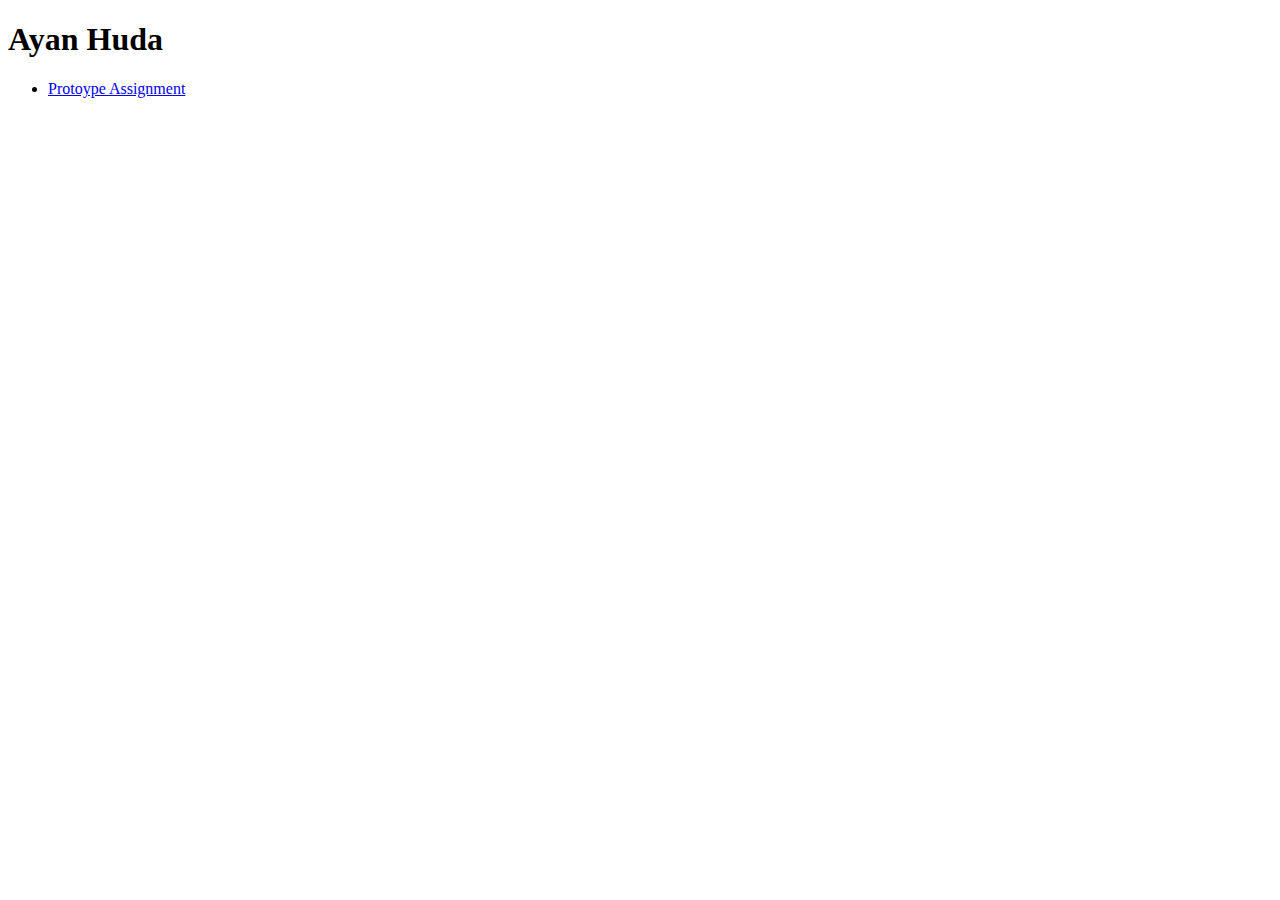
<file: Index.html>
<!doctype html>

<html lang="en">
<head>
  <meta charset="utf-8">

  <title>IFSC 1310 | Ayan Huda</title>
  <meta name="description" content="Course work from IFCS 1310 Spring 2024">
  <meta name="author" content="Ayan Huda">

</head>

<body>
  <h1>Ayan Huda</h1>
  <nav>
    <ul>
      <li><a href="prototype/index.html">Protoype Assignment</a></li>
    </ul>
  </nav>
</body>
</html>
</file>
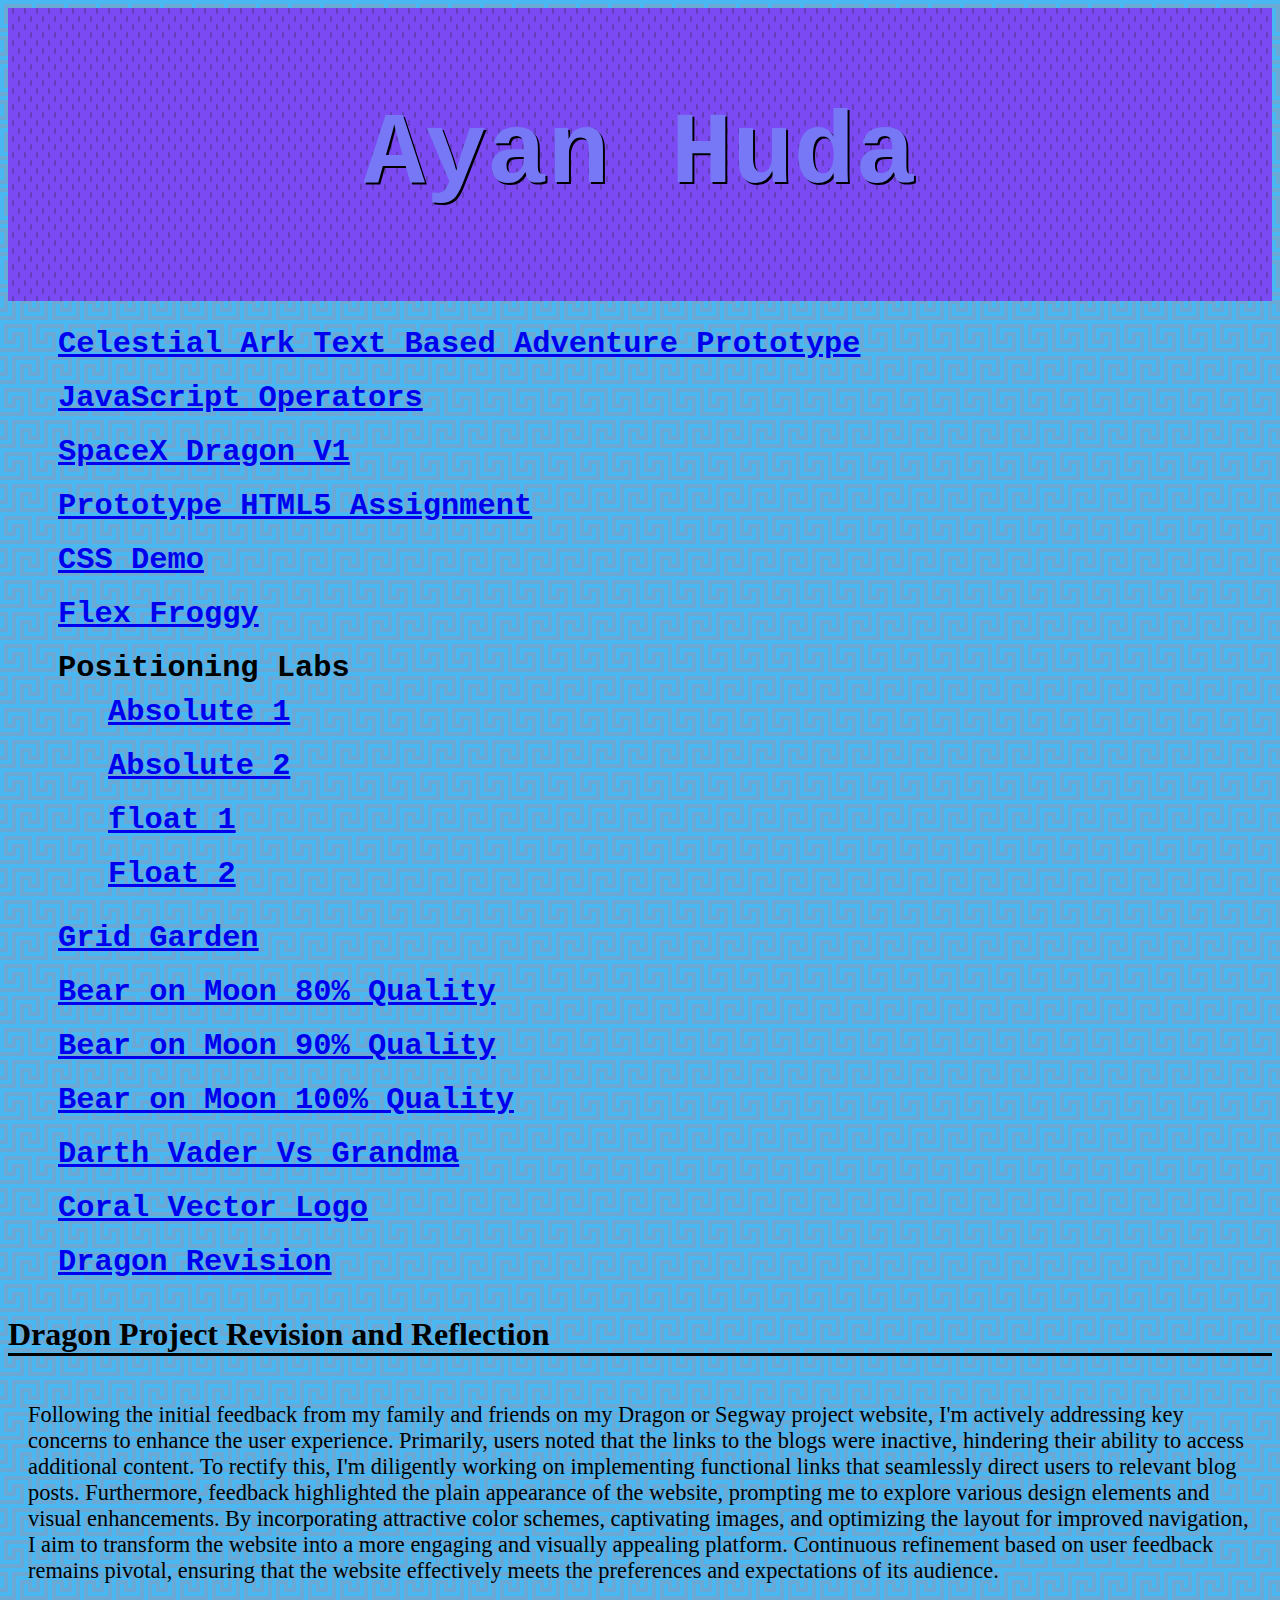
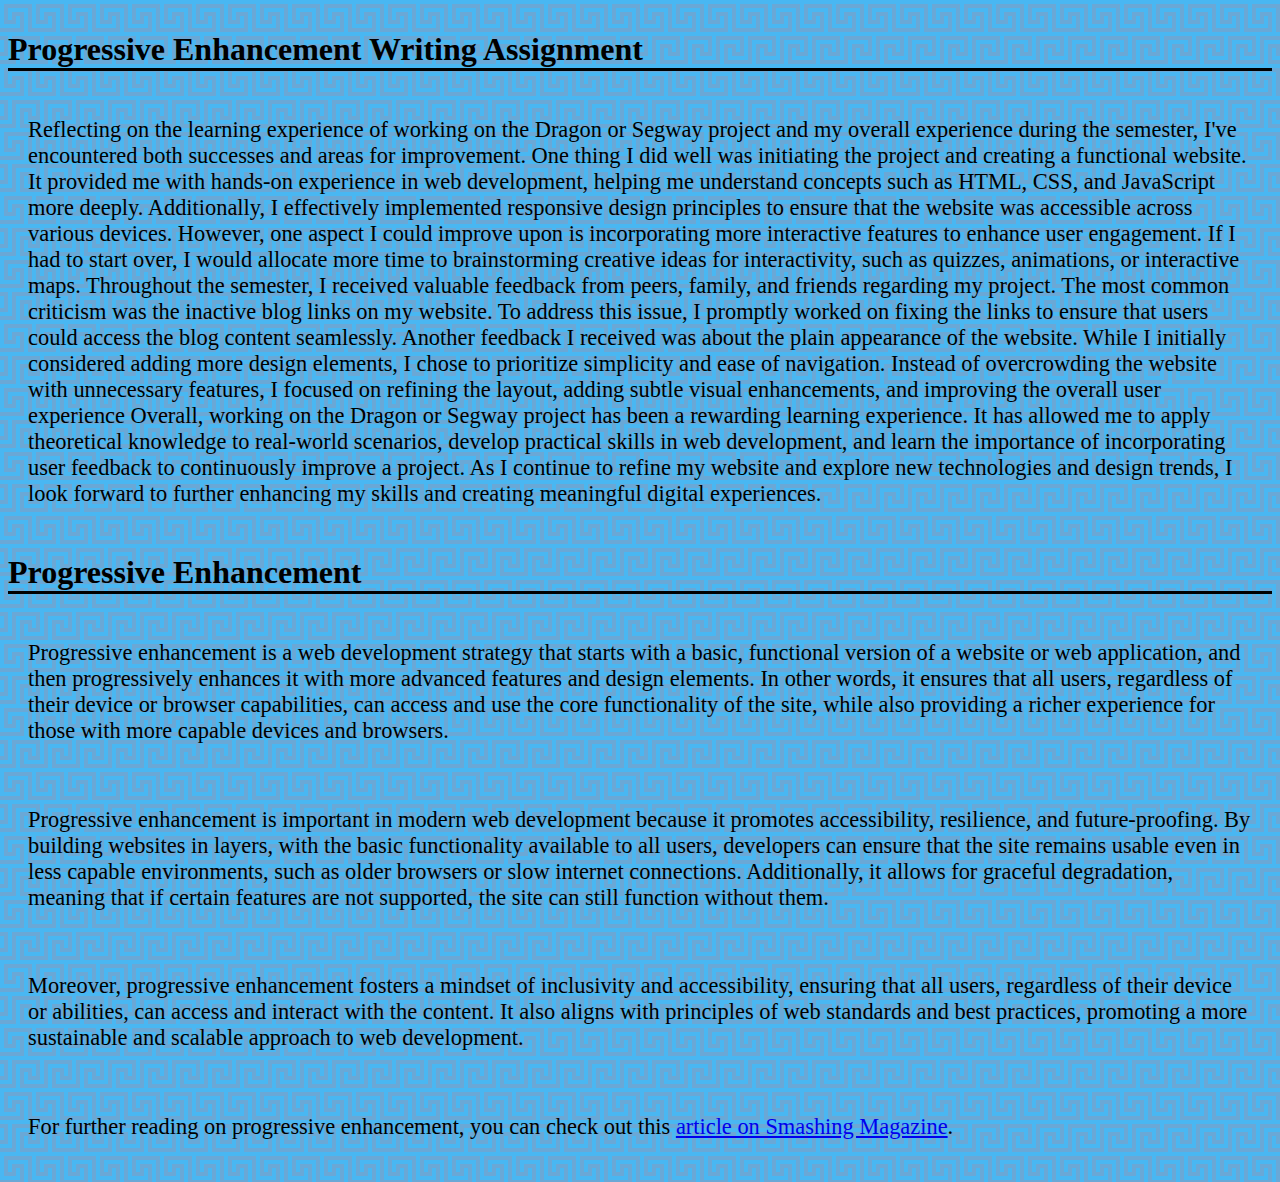
<file: index.html>
<!doctype html>

<html lang="en">
  <head class="title">
  
  <title>Prototype Assignment| Ayan Huda</title> <!-- what the title of the page is / web search-->
  <meta name="description" content="University of Arkansas Information">
  <meta name="keywords" content="UALR Information" /> <!--short narrative of the webite's purpose-->
  <meta name="author" content="Ayan Huda"> <!--Name of the person who made the website-->
  <meta charset="utf-8"> <!--defines the character -->
  <meta name="viewport" content="width=device-width, inital-scale=1" /> <!--makes viewing on phone better-->
  <link href="assets/css/style.css" rel="stylesheet"/>

  <body>
    <main>
        <header class="primary"> 
            <div id="header" >
                <h1>Ayan Huda</h1>
            </div>

    </main>
    <nav>
        <ul>
            <li><a href="celestial-ark">Celestial Ark Text Based Adventure Prototype</li>
            <li><a href="buttons">JavaScript Operators</a></li>
            <li><a href="dragon/index.html">SpaceX Dragon V1</a></li>
            <li><a href="prototype/index.html">Prototype HTML5 Assignment</a></li>
            <li><a href="css-demo/index.html">CSS Demo</a></li>
            <li><a href="assets/img/flexfroggy.png">Flex Froggy</a></li>
            <li>Positioning Labs
                <ul>
                <li><a href="positioning-lab/absolute-1.html">Absolute 1</a></li>
                <li><a href="positioning-lab/absolute-2.html">Absolute 2</a></li>
                <li><a href="positioning-lab/float-1.html" >float 1</a></li>
                <li><a href="positioning-lab/float-2.html">Float 2</a></li>
                </ul>
            </li>
            <li><a href="assets/img/grid-garden.png">Grid Garden</a></li>
            <li><a href="assets/img/Bear80.jpg">Bear on Moon 80% Quality</a></li>
            <li><a href="assets/img/Bear90.jpg">Bear on Moon 90% Quality</a></li>
            <li><a href="assets/img/Bear100.jpg">Bear on Moon 100% Quality</a></li>
            <li><a href="assets/img/darthVvsGrandma.jpg">Darth Vader Vs Grandma</a></li>
            <li><a href="assets/img/starco.gvdesign">Coral Vector Logo</a></li>
            <li><a href="dragon-copy">Dragon Revision</a></li>
            
            
        </ul>
    </nav>

    <section id="dragon-project">
        <h2>Dragon Project Revision and Reflection</h2>
        <p>Following the initial feedback from my family and friends on my Dragon or Segway project website, I'm actively addressing key concerns to enhance the user experience. Primarily, users noted that the links to the blogs were inactive, hindering their ability to access additional content. To rectify this, I'm diligently working on implementing functional links that seamlessly direct users to relevant blog posts. Furthermore, feedback highlighted the plain appearance of the website, prompting me to explore various design elements and visual enhancements. By incorporating attractive color schemes, captivating images, and optimizing the layout for improved navigation, I aim to transform the website into a more engaging and visually appealing platform. Continuous refinement based on user feedback remains pivotal, ensuring that the website effectively meets the preferences and expectations of its audience.</p>
    </section>

    <section id="progressive-thoughts">
        <h2>Progressive Enhancement Writing Assignment</h2>
        <p>Reflecting on the learning experience of working on the Dragon or Segway project and my overall experience during the semester, I've encountered both successes and areas for improvement. One thing I did well was initiating the project and creating a functional website. It provided me with hands-on experience in web development, helping me understand concepts such as HTML, CSS, and JavaScript more deeply. Additionally, I effectively implemented responsive design principles to ensure that the website was accessible across various devices. However, one aspect I could improve upon is incorporating more interactive features to enhance user engagement. If I had to start over, I would allocate more time to brainstorming creative ideas for interactivity, such as quizzes, animations, or interactive maps.
            Throughout the semester, I received valuable feedback from peers, family, and friends regarding my project. The most common criticism was the inactive blog links on my website. To address this issue, I promptly worked on fixing the links to ensure that users could access the blog content seamlessly. Another feedback I received was about the plain appearance of the website. While I initially considered adding more design elements, I chose to prioritize simplicity and ease of navigation. Instead of overcrowding the website with unnecessary features, I focused on refining the layout, adding subtle visual enhancements, and improving the overall user experience
            Overall, working on the Dragon or Segway project has been a rewarding learning experience. It has allowed me to apply theoretical knowledge to real-world scenarios, develop practical skills in web development, and learn the importance of incorporating user feedback to continuously improve a project. As I continue to refine my website and explore new technologies and design trends, I look forward to further enhancing my skills and creating meaningful digital experiences.</p>
    </section>

    <section id="progressive-enhancement">
        <h2>Progressive Enhancement</h2>
        <p>Progressive enhancement is a web development strategy that starts with a basic, functional version of a website or web application, and then progressively enhances it with more advanced features and design elements. In other words, it ensures that all users, regardless of their device or browser capabilities, can access and use the core functionality of the site, while also providing a richer experience for those with more capable devices and browsers.</p>
    
    <p>Progressive enhancement is important in modern web development because it promotes accessibility, resilience, and future-proofing. By building websites in layers, with the basic functionality available to all users, developers can ensure that the site remains usable even in less capable environments, such as older browsers or slow internet connections. Additionally, it allows for graceful degradation, meaning that if certain features are not supported, the site can still function without them.</p>
    
    <p>Moreover, progressive enhancement fosters a mindset of inclusivity and accessibility, ensuring that all users, regardless of their device or abilities, can access and interact with the content. It also aligns with principles of web standards and best practices, promoting a more sustainable and scalable approach to web development.</p>
    
    <p>For further reading on progressive enhancement, you can check out this <a href="https://www.smashingmagazine.com/2009/04/progressive-enhancement-what-it-is-and-how-to-use-it/">article on Smashing Magazine</a>.</p>
    </section>
  </body>
</file>
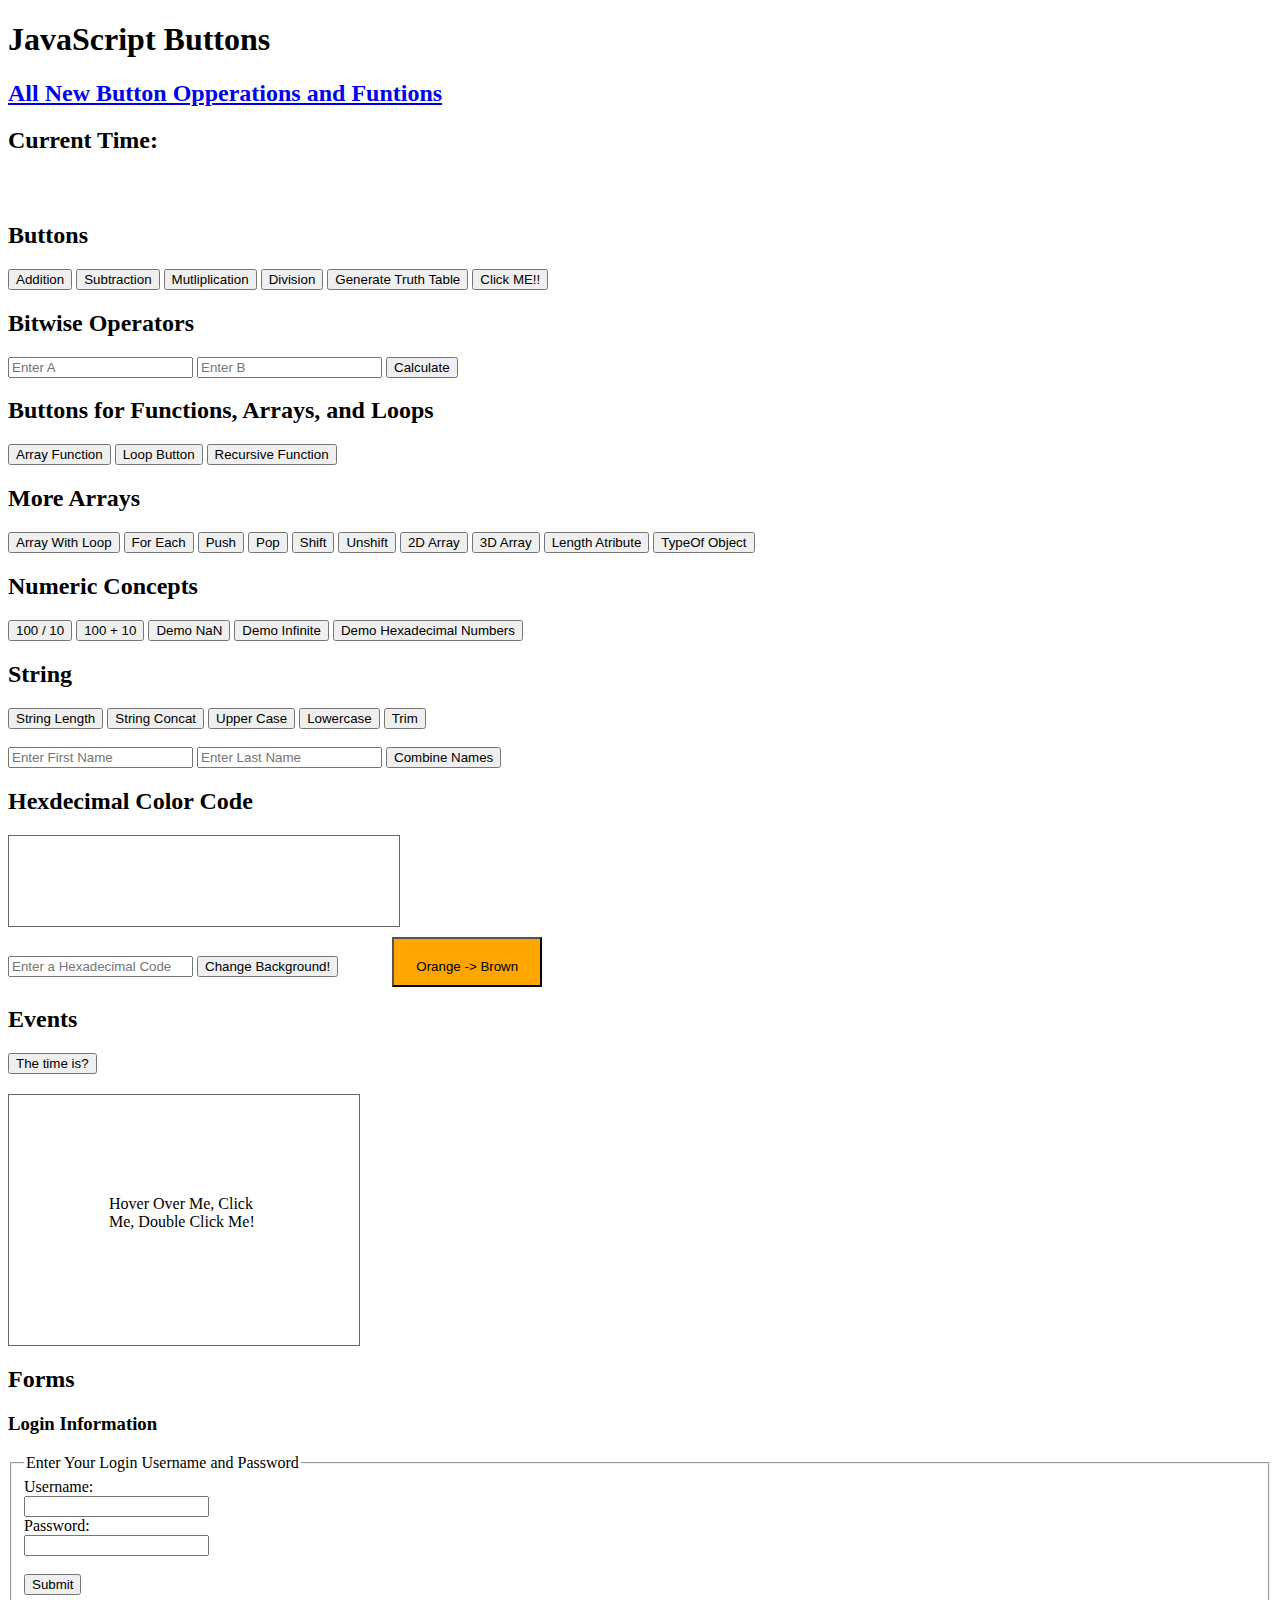
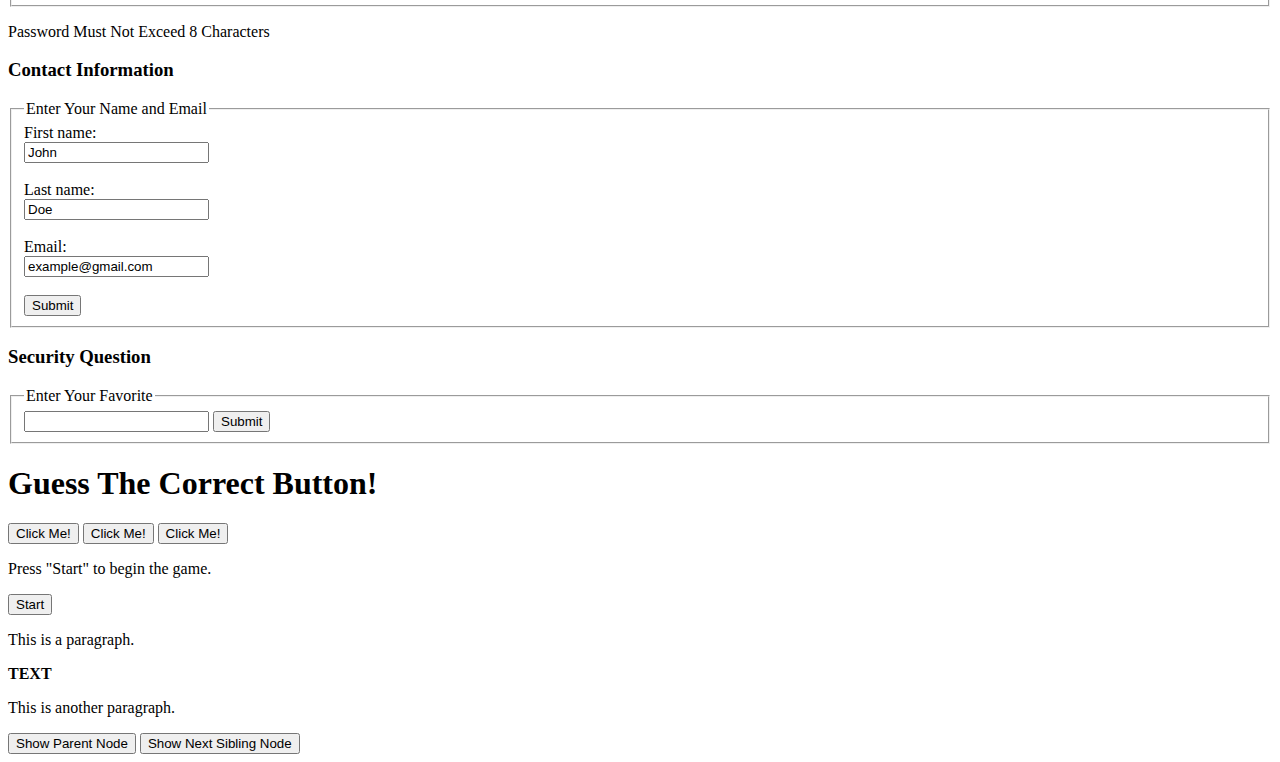
<file: buttons/index.html>
<!DOCTYPE html>
<html lang="en">
    <head>
        <title>JavaScript Buttons Webpage</title>
  <meta charset="UTF-8" />
  <meta name="description" content="Js button demo page" />
  <meta name="author" content="Ayan Huda" />
  <meta name="viewport" content="width=device-width, inital-scale=1" />
 <!--linking the css page to the index.html file-->
  <link href="style.css" rel="stylesheet">

    </head>

    <body>
        
        <main>
            <header role="banner" class="primary">
                <div class = mainHeader>
                    <h1>JavaScript Buttons</h1>
                    <h2><a href="index.html">All New Button Opperations and Funtions</a></h2>
                </div>
            </header>
        
        <section>
            <h2>Current Time:</h2>
            <p id="Ctime"></p>
        </section>
        
        <section class="container">
           <h2 id="add">Buttons</h2> 
           <!--Buttons for operations-->
           <button type="button" onclick="addNumber()">Addition</button>
           <button type="button" onclick="subNumber()">Subtraction</button>
           <button type="button" onclick="multNumber()">Mutliplication</button>
           <button type="button" onclick="divNumber()">Division</button>
           <button onclick="truthTable()">Generate Truth Table</button>
           <button type = "button" onclick="JsFun()">Click ME!!</button>
           
           <p id="generateTruth"> </p>
           
        </section>

        <section>
            <h2>Bitwise Operators</h2>
            <input id= "BinaryA" type = "number" placeholder="Enter A" /> 
            <input id= "BinaryB" type = "number" placeholder="Enter B" /> 
            <button type="button" onclick = "calculate()">Calculate</button>
        </section>

        <section>
            <h2>Buttons for Functions, Arrays, and Loops</h2>
            <p id="print"></p>
            <button type = "button" onclick = "array()">Array Function</button>
            <button type = "button" onclick = "loop()">Loop Button</button>
            <button type = "button" onclick = "recursive()">Recursive Function</button>
        </section>
        
        <section>
            <h2>More Arrays</h2>
            <p id = "print2"></p>
            <button type = "button" onclick = "arrayLoop()">Array With Loop</button>
            <button type = "button" onclick = "forEach()">For Each</button>
            <button type = "button" onclick = "push()">Push</button>
            <button type = "button" onclick = "pop()">Pop</button>
            <button type = "button" onclick = "shift()">Shift</button>
            <button type = "button" onclick = "unshift()">Unshift</button>
            <button type = "button" onclick = "twoD()">2D Array</button>
            <button type = "button" onclick = "threeD()">3D Array</button>
            <button type = "button" onclick = "lengthArray()">Length Atribute</button>
            <button type = "button" onclick = "typeOf()">TypeOf Object</button>
        </section>

        <section>
            <h2>Numeric Concepts</h2>
            <p id="print3"></p>
            <button type = "button" onclick = "demonstrateDivision()">100 / 10</button>
            <button type = "button" onclick = "demonstrateAddition()">100 + 10</button>
            <button type = "button" onclick = "demonstrateNaN()">Demo NaN</button>
            <button type = "button" onclick = "demonstrateInfinity()">Demo Infinite</button>
            <button type = "button" onclick = "demonstrateHexa()">Demo Hexadecimal Numbers</button>
        </section>

        <section>
            <h2>String</h2>
            <p id="print4"></p>
            <button type = "button" onclick = "stringLength()">String Length</button>
            <button type = "button" onclick = "stringConcat()">String Concat</button>
            <button type = "button" onclick = "stringUppercase()">Upper Case</button>
            <button type = "button" onclick = "stringLowercase()">Lowercase</button>
            <button type = "button" onclick = "stringTrim()">Trim</button>

            <br><br>

            <input id = "firstName" type="text" placeholder="Enter First Name" />
            <input id = "lastName" type="text" placeholder="Enter Last Name" />
            <button type="button" onclick="combine()"> Combine Names</button>
        </section>

        <section>
            <h2>Hexdecimal Color Code</h2>
            <!--The box that's background changes-->

            <div id="color"></div>
            <!--TextBox input the hexa code-->

            <input id="colorName" type="text" placeholder="Enter a Hexadecimal Code" maxlength="7"/> 
            <button type="button" onclick="changeBackground()"> Change Background! </button>

            <button id = "brown" type="button" onclick="changeColor()" style="background-color: orange;">Orange -> Brown</button>
        </section>
        <section>
            <h2>Events</h2>
            <p id="event"></p>
            
            <!--This Event Displays the Time when clicked-->
            <button id="time" onclick="document.getElementById('event').innerHTML=Date()">The time is?</button>

            <!--This Event makes it so that when your mouse enters, leaves, clicks once, clicks twice it changes the color-->
            <div id="hover" onmouseenter='mouseEnter()'  onmouseleave='mouseLeave()' onclick="mouseClick()" ondblclick="mouseDBL()">
                Hover Over Me, Click Me, Double Click Me! 
            </div>

        </section>

        <section>
            <h2>Forms</h2>
            <h3>Login Information</h3>
            <!--Form for entering username and password. Used attribute: Max Length, Input: Text-->
            <form action="https://www.w3schools.com/action_page.php">
                <Fieldset>
                    <legend>Enter Your Login Username and Password</legend>

                        <label for="username">Username:</label><br>
                        <input type="text" id="username" name="username"><br>

                        <label for="pwd">Password:</label><br>
                        <input type="password" id="pwd" name="pwd" maxlength="8"><br><br>

                        <input type="submit" value="Submit">
                </Fieldset>
            </form>

            <p>Password Must Not Exceed 8 Characters</p>

            <!--Form for entering name and email. Used attributes: Value, Input: Text-->
            <h3>Contact Information</h3>
            <form action="https://www.w3schools.com/action_page.php ">
                <fieldset>
                    <legend>Enter Your Name and Email</legend>
                <label for="first_name">First name:</label><br>
                <input type="text" id="fname" name="Fname" value="John"><br><br>

                <label for="last_name">Last name:</label><br>
                <input type="text" id="lname" name="Lname" value="Doe"><br><br>
                
                <label for="email">Email:</label><br>
                <input type="email" id="email" name="email" value="example@gmail.com"><br><br>

                <input type="submit" value="Submit">
                </fieldset>
            </form>

            <h3>Security Question</h3>
            <form action="https://www.w3schools.com/action_page.php">
                <fieldset>
                    <legend>Enter Your Favorite</legend>
                <input list="cars" name="Fav_Car">
                <datalist id="cars">
                    <option value="Buggatti">
                    <option value="Lamborgini">
                    <option value="Ferrari">
                    <option value="Supra">
                    <option value="Mclaren">
                    <option value="Pagani">
                    <option value="BMW">
                    <option value="Toyota">
                    <option value="Honda">
                    <option value="Mazda">
                    <option value="Volkwagen">
                    <option value="Kia">
                </datalist>
            <input type="submit" value="Submit">
            </fieldset>
            </form>
        </section>

        <section>
            <h1>Guess The Correct Button!</h1>
            <button id="clickButton1" class = "button" onclick="Guess(0)">Click Me!</button>
            <button id="clickButton2" class = "button" onclick="Guess(1)">Click Me!</button>
            <button id="clickButton3" class = "button" onclick="Guess(2)">Click Me!</button>
            <p id="message">Press "Start" to begin the game.</p>
            <button onclick="startGame()">Start</button>
        </section>

        <div id="nodes">
            <p id="p1">This is a paragraph.</p>
            <b>TEXT</b>
            <p id="p2">This is another paragraph.</p>

            <button type="button" onclick="showParentNode()">Show Parent Node</button>
            <button type="button" onclick="showNextSiblingNode()">Show Next Sibling Node</button>
        </div>
        <script src="js.js"></script>
    </body>
</html>
</file>
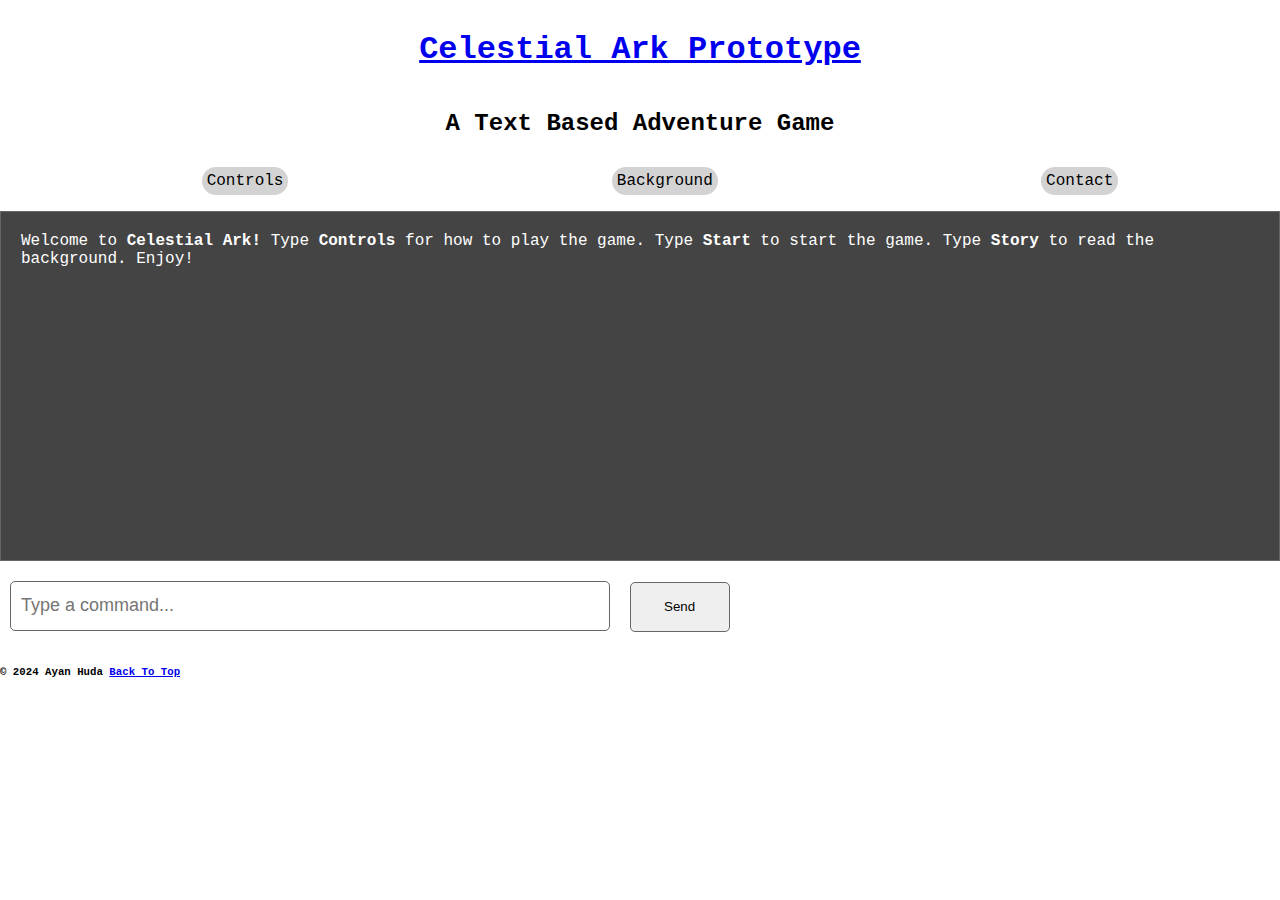
<file: celestial-ark/index.html>
<!DOCTYPE html>
<html lang="en">
    <head>
        <title>Celestial Ark</title>
  <meta charset="UTF-8" />
  <meta name="description" content="Text based adevnture game" />
  <meta name="author" content="Ayan Huda" />
  <meta name="keywords" content="celestial ark">
  <meta name="viewport" content="width=device-width, initial-scale=1" />
 <!--linking the css page to the index.html file-->
 <link href="assets/style.css" rel="stylesheet" />  
  </head>

  <body>
    <main>
        <header>
        <div id="Title" class = "primary">
            <h1><a href="index.html">Celestial Ark Prototype</a></h1>
            <h2>A Text Based Adventure Game</h2>
        </div>
        <div>
            <nav class="primary" id="tabs">
                <ul>
                <li onclick="control()">Controls</li>
                <li onclick="background()">Background</li>
                <li>Contact</li>
                </ul>
              </nav>
        </div>
        </header>
        <div id="chatbox">
            Welcome to <strong>Celestial Ark!</strong> Type <strong>Controls</strong> for how to play the game. Type <strong>Start</strong> to start the game. Type <strong>Story</strong> to read the background. Enjoy!
        </div>
    <div>
        <input type = "text" id = "userCommands" placeholder="Type a command..." oninput= "this.value = this.value.toLowerCase();"/>
        <button type ="button" onclick="processCommands()">Send</button>
    </div>
        <script src="assets/js.js"></script>

        <footer class="primary">
            <h6>&copy; 2024 Ayan Huda <a href="#tabs">Back To Top</a></h6>
        </footer>  
  </main>
  </body>
  </html>
</file>
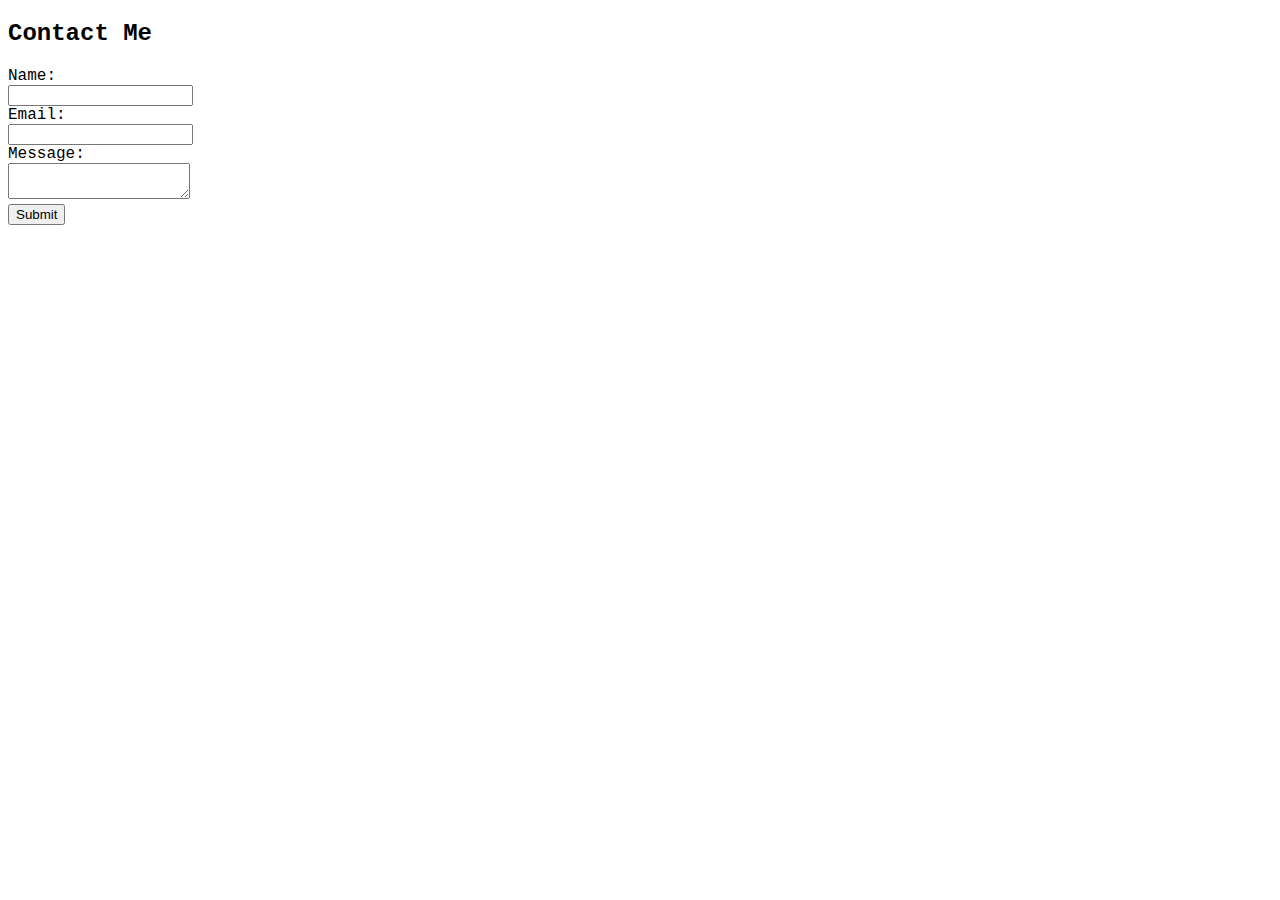
<file: dragon-copy/contact.html>
<!DOCTYPE html>
<html lang="en">
<head>
<title>SpaceX Dragon</title>
  <meta charset="UTF-8" />
  <meta name="description" content="contact" />
  <meta name="author" content="Ayan Huda" />
  <meta name="viewport" content="width=device-width, inital-scale=1" />
  <link href="assets/css/style.css" rel="stylesheet">
</head>
<body>
    <h2>Contact Me</h2>

<form action="mailto:ayanhudda05@gmail.com" method="post" enctype="text/plain">
    <label for="name">Name:</label><br>
    <input type="text" id="name" name="name"><br>
    
    <label for="email">Email:</label><br>
    <input type="text" id="email" name="email"><br>
    
    <label for="message">Message:</label><br>
    <textarea id="message" name="message"></textarea><br>
    
    <input type="submit" value="Submit">
</form>

</body>
</file>
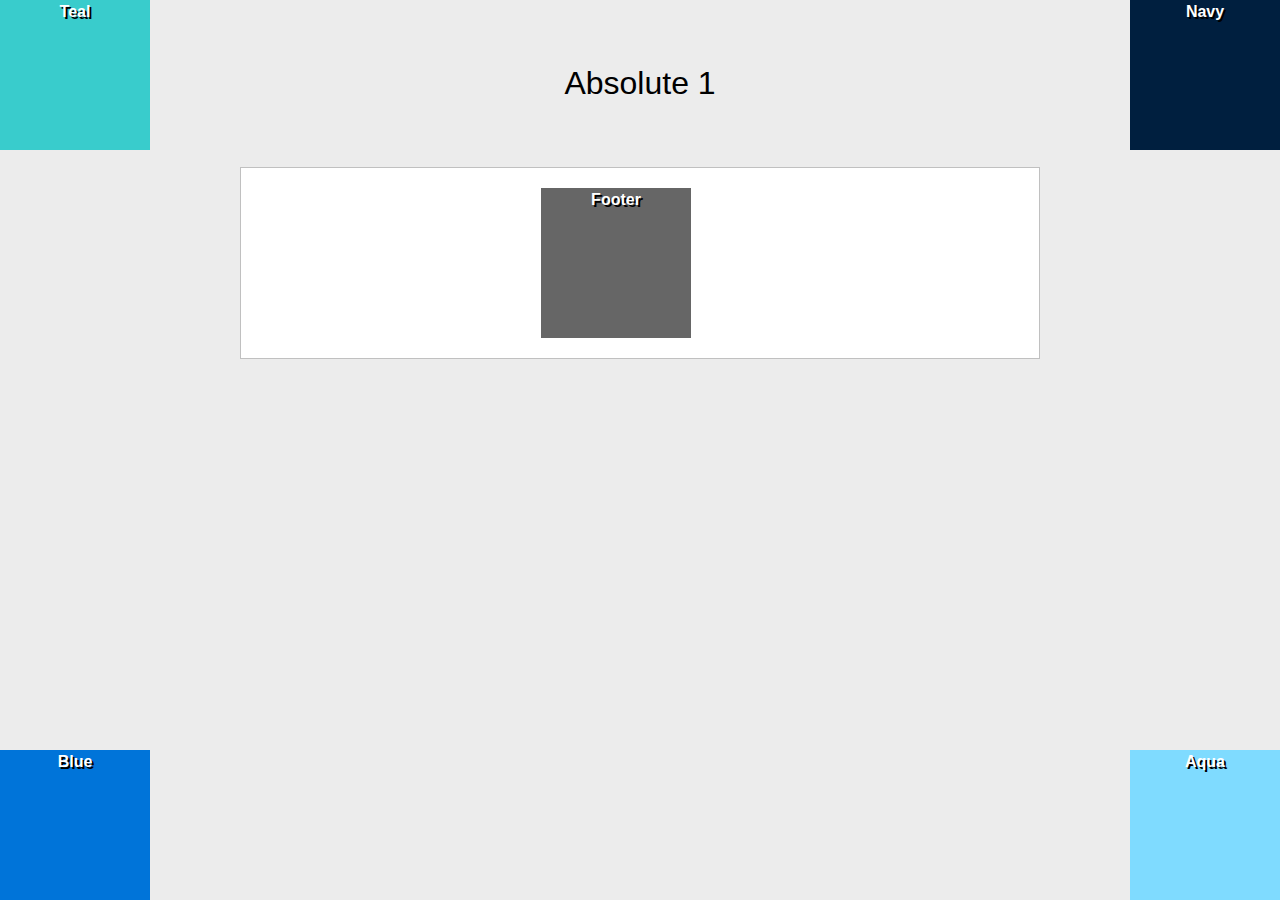
<file: positioning-lab/absolute-1.html>
<!DOCTYPE html>
<html lang="en">

<head>
  <meta charset="UTF-8">
  <meta http-equiv="X-UA-Compatible" content="IE=edge">
  <meta name="viewport" content="width=device-width, initial-scale=1.0">
  <title>Positioning Lab</title>
  <style type="text/css">
    /* ---------------Box Sizing----------------- */
    html {
      box-sizing: border-box;
    }
    *,
    *:before,
    *:after {
      box-sizing: inherit;
    }
    body {
      background-color: #ECECEC;
      font-weight: bold;
      font-family: Tahoma, Geneva, sans-serif;
      color: #FFF;
      text-align: center;
      line-height: 24px;
    }
    #wrapper {
      background-color: #FFF;
      border: 1px solid #c0c0c0;
      width: 800px;
      margin-right: auto;
      margin-left: auto;
      text-shadow: 2px 2px #000;
    }
    #navy {
      background-color: #001f3f;
      position:absolute;
      top:0;
      right:0;
      width:150px;
      height:150px;
    }
    #teal {
      background-color: #39CCCC;
      position:absolute;
      top:0;
      left:0;
      width:150px;
      height:150px;
    }
    #blue {
      background-color: #0074D9;
      position:absolute;
      bottom:0;
      left:0;
      width:150px;
      height:150px;
    }
    #aqua {
      background-color: #7FDBFF;
      position:absolute;
      bottom:0;
      right:0;
      width:150px;
      height:150px;
    }
    #footer {
      background-color: #666;
      width:150px;
      height:150px;
      margin-top:20px;
      margin-bottom:20px;
      position: relative;
      left:300px;

    }
    h1 {
      color: #000;
      font-weight: normal;
      padding: 50px;
    }
  </style>
</head>
<body>
  <h1>Absolute 1</h1>
  <section id="wrapper">
    <div id="navy">Navy</div>
    <div id="teal">Teal</div>
    <div id="blue">Blue</div>
    <div id="aqua">Aqua</div>
    <div id="footer">Footer</div>
  </section>
</body>

</html>
</file>
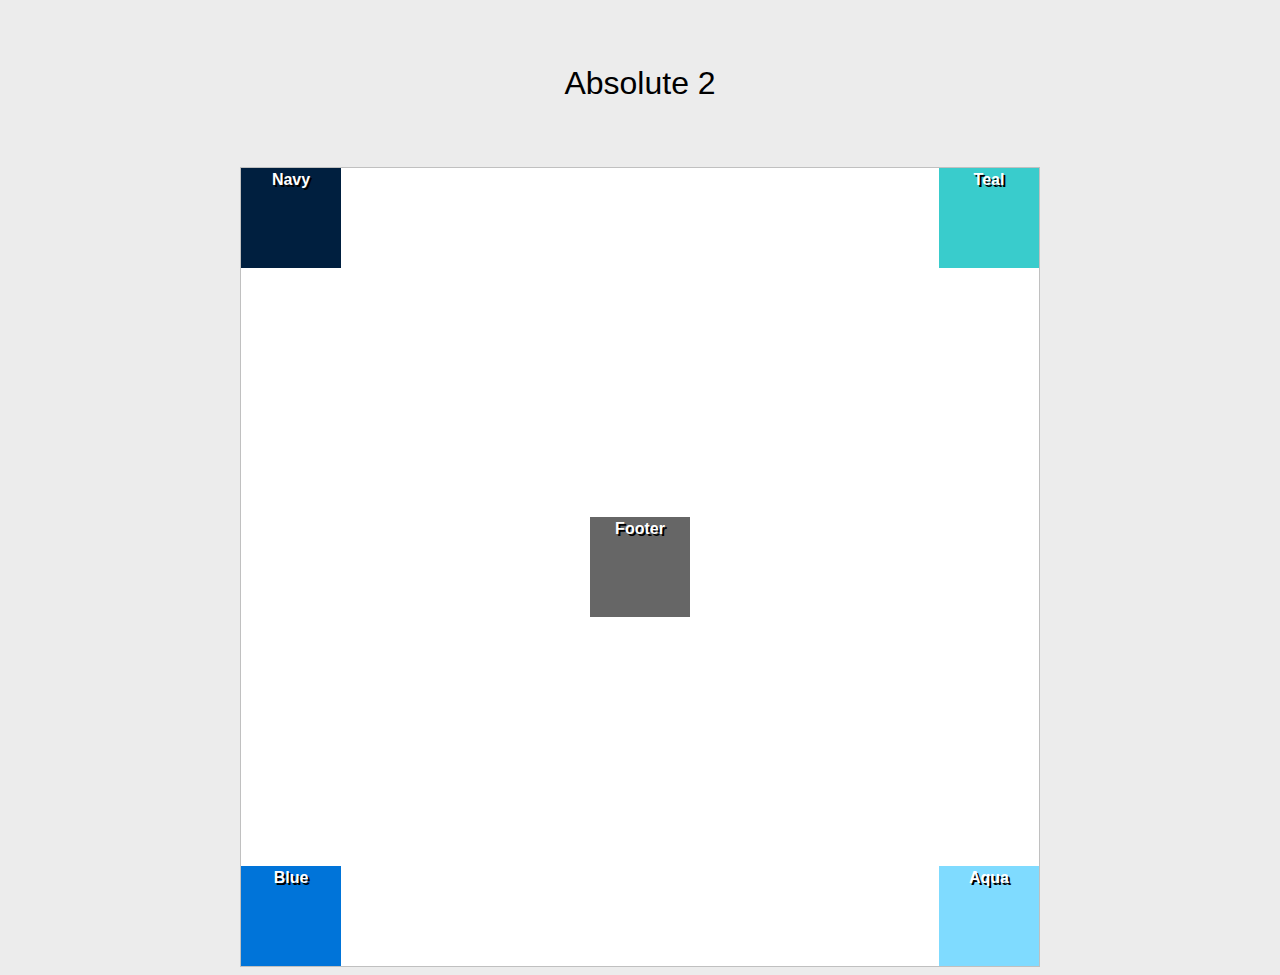
<file: positioning-lab/absolute-2.html>
<!DOCTYPE html>
<html lang="en">

<head>
  <meta charset="UTF-8">
  <meta http-equiv="X-UA-Compatible" content="IE=edge">
  <meta name="viewport" content="width=device-width, initial-scale=1.0">
  <title>Positioning Lab</title>
  <style type="text/css">
    /* ---------------Box Sizing----------------- */
    html {
      box-sizing: border-box;
    }
    *,
    *:before,
    *:after {
      box-sizing: inherit;
    }
    body {
      background-color: #ECECEC;
      font-weight: bold;
      font-family: Tahoma, Geneva, sans-serif;
      color: #FFF;
      text-align: center;
      line-height: 24px;
    }
    #wrapper {
      background-color: #FFF;
      border: 1px solid #c0c0c0;
      width: 800px;
      margin-right: auto;
      margin-left: auto;
      text-shadow: 2px 2px #000;
      position:relative;
      height: 800px;
      
    }
    #navy {
      background-color: #001f3f;
      position: absolute;
      top:0px;
      left:0px;
      width: 100px;
      height:100px;
    }
    #teal {
      background-color: #39CCCC;
      position:absolute;
      top:0px;
      right:0px;
      width: 100px;
      height:100px
    }
    #blue {
      background-color: #0074D9;
      position:absolute;
      bottom:0px;
      left:0px;
      width: 100px;
      height:100px
      
    }
    #aqua {
      background-color: #7FDBFF;
      position: absolute;
      bottom:0px;
      right:0px;
      width: 100px;
      height:100px
    }
    #footer {
      background-color: #666;
      position:absolute;
      top:50%;
      left:50%;
      margin-top: -50px;
      margin-left:-50px;
      width:100px;
      height:100px
    }
    h1 {
      color: #000;
      font-weight: normal;
      padding: 50px;
    }
  </style>
</head>
<body>
  <h1>Absolute 2</h1>
  <section id="wrapper">
    <div id="navy">Navy</div>
    <div id="teal">Teal</div>
    <div id="blue">Blue</div>
    <div id="aqua">Aqua</div>
    <div id="footer">Footer</div>
  </section>
</body>

</html>
</file>
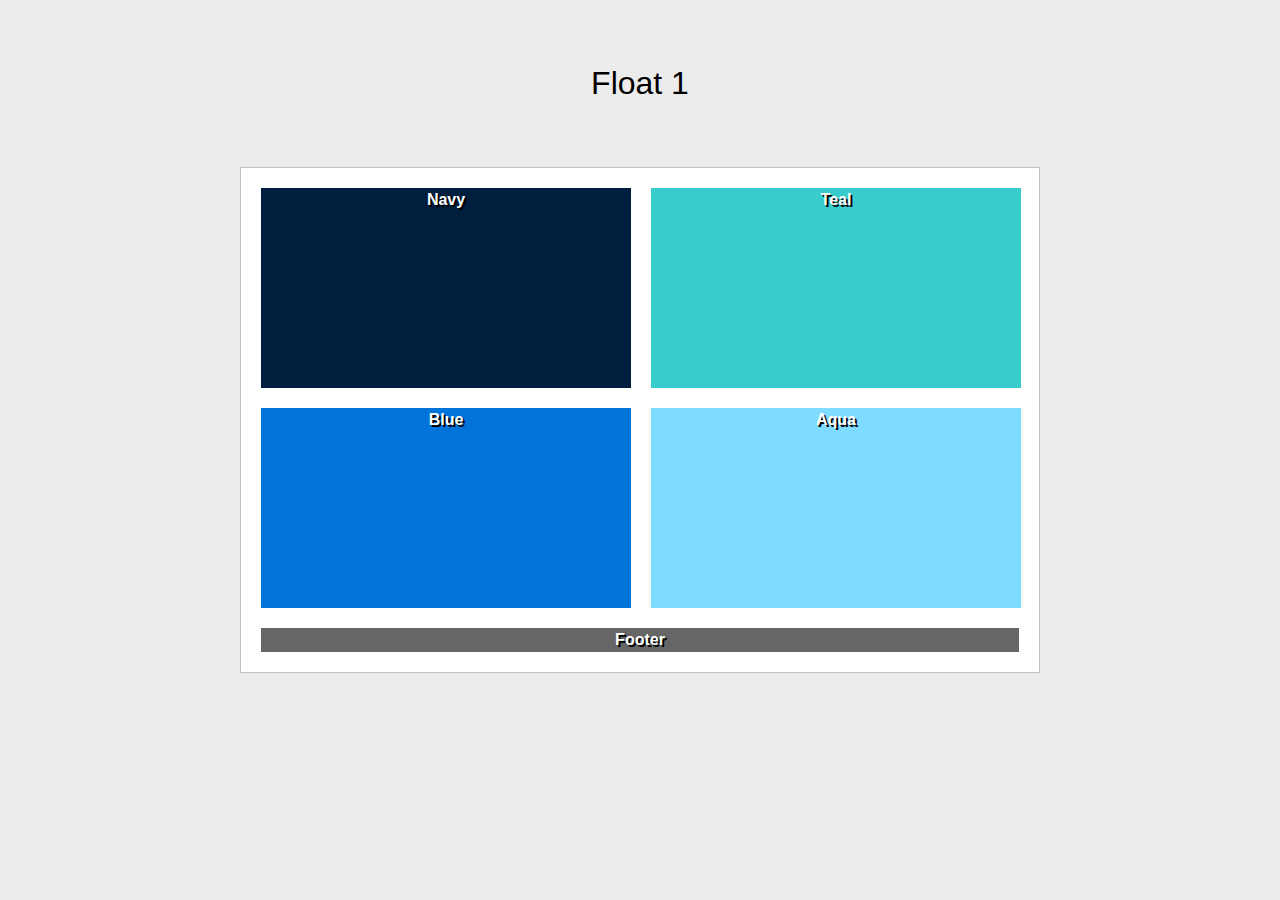
<file: positioning-lab/float-1.html>
<!DOCTYPE html>
<html lang="en">

<head>
  <meta charset="UTF-8">
  <meta http-equiv="X-UA-Compatible" content="IE=edge">
  <meta name="viewport" content="width=device-width, initial-scale=1.0">
  <title>Positioning Lab</title>
  <style type="text/css">
    /* ---------------Box Sizing----------------- */
    html {
      box-sizing: border-box;
    }
    *,
    *:before,
    *:after {
      box-sizing: inherit;
    }
    body {
      background-color: #ECECEC;
      font-weight: bold;
      font-family: Tahoma, Geneva, sans-serif;
      color: #FFF;
      text-align: center;
      line-height: 24px;
    }
    #wrapper {
      background-color: #FFF;
      border: 1px solid #c0c0c0;
      width: 800px;
      margin-right: auto;
      margin-left: auto;
      text-shadow: 2px 2px #000;
    }
    #navy {
      background-color: #001f3f;
      width: 370px;
      height: 200px;
      float: left;
      margin: 20px;
      
    }
    #teal {
      background-color: #39CCCC;
      width: 370px;
      height: 200px;
      float: left;
      margin-top:20px;
    }
    #blue {
      background-color: #0074D9;
      width: 370px;
      height: 200px;
      float:left;
      margin-right:20px;
      margin-bottom:20px;
      margin-left:20px;
      
    }
    #aqua {
      background-color: #7FDBFF;
      width: 370px;
      height: 200px;
      float:left;
      margin-bottom:20px;
      
      
    }
    #footer {
      background-color: #666;
      clear:both; /*Below Floating Elements*/
      margin:20px;
    }
    h1 {
      color: #000;
      font-weight: normal;
      padding: 50px;
    }
  </style>
</head>
<body>
  <h1>Float 1</h1>
  <section id="wrapper">
    <div id="navy">Navy</div>
    <div id="teal">Teal</div>
    <div id="blue">Blue</div>
    <div id="aqua">Aqua</div>
    <div id="footer">Footer</div>
  </section>
</body>

</html>
</file>
<file: assets/css/style.css>
header.primary {  
    background-color: #7522f1;
    background-image: url("data:image/svg+xml,%3Csvg width='12' height='16' viewBox='0 0 12 16' xmlns='http://www.w3.org/2000/svg'%3E%3Cpath d='M4 .99C4 .445 4.444 0 5 0c.552 0 1 .45 1 .99v4.02C6 5.555 5.556 6 5 6c-.552 0-1-.45-1-.99V.99zm6 8c0-.546.444-.99 1-.99.552 0 1 .45 1 .99v4.02c0 .546-.444.99-1 .99-.552 0-1-.45-1-.99V8.99z' fill='%23432c69' fill-opacity='0.4' fill-rule='evenodd'/%3E%3C/svg%3E");
    background-color:hsl(258, 87%, 62%);
    font-family:'Courier New', Courier, monospace; 
    font-size: 3.2rem;
    text-align: center;
    text-shadow: 2px 2px black; 
    color: #7678F5;
    padding: 20px 20px 20px 20px;
    font-weight: bold;
    
    
}

nav ul li{
    font-family: 'Courier New', Courier, monospace;
    padding: 10px 10px 10px;
    text-align: left;
    list-style-type: none;
    color: black;
    font-weight: bold;
    font-size: 1.9rem;
}

nav ul li:hover{
    background-color: #B549F2;
    transition: .5s;
}

body {
    background-color:#49B7F2;
    background-image: url("data:image/svg+xml,%3Csvg width='32' height='64' viewBox='0 0 32 64' xmlns='http://www.w3.org/2000/svg'%3E%3Cpath d='M0 28h20V16h-4v8H4V4h28v28h-4V8H8v12h4v-8h12v20H0v-4zm12 8h20v4H16v24H0v-4h12V36zm16 12h-4v12h8v4H20V44h12v12h-4v-8zM0 36h8v20H0v-4h4V40H0v-4z' fill='%239C92AC' fill-opacity='0.4' fill-rule='evenodd'/%3E%3C/svg%3E");
}
 
#dragon-project h2{
    border-bottom: solid;
    font-size:2.0rem;
}

#dragon-project p{
    padding: 20px;
    font-size:1.4rem;
}

#progressive-thoughts h2{
    border-bottom: solid;
    font-size:2.0rem;
}

#progressive-thoughts p{
    padding:20px;
    font-size:1.4rem;
}

#progressive-enhancement h2{
    border-bottom: solid;
    font-size:2.0rem;
}

#progressive-enhancement p{
    padding:20px;
    font-size:1.4rem;
}
</file>
<file: buttons/style.css>
#color {
    width: 350px;        /* Full width of the container */
    height: 50px;      /* Increase the height to make it bigger */
    background-color: #ffff;
    border: 1px solid #666;
    padding: 20px;      /* Add more padding for better spacing */
    margin-bottom: 10px;
    color: #fff;   
}

#brown {
    width: 150px;
    height: 50px;
    padding: 20px; 
    right: 200px;
    text-align: center;
    margin-left:50px;
}

#hover {
    width: 150px;        /* Full width of the container */
    height: 50px;      /* Increase the height to make it bigger */
    background-color: #ffff;
    border: 1px solid #666;
    padding: 100px;      /* Add more padding for better spacing */
    margin-bottom: 10px;
    color: black;
    
}

#time {
    margin-bottom: 20px;
}

#Ctime {
    font-size: 1.5em;
    padding: 10px;
    background-color: #fff;
    color: #000;
    width: 100%;
    text-align: center;
}
</file>
<file: celestial-ark/assets/style.css>
/*-----Box Sizing*/
html {
    box-sizing: border-box;
  }
  *,
  *:before,
  *:after {
    box-sizing: inherit;
  }

  body{
    font-family: 'Courier New', Courier, monospace;
  }

  h1, h2 {
    text-align: center;
    padding: 10px;
  }

  #tabs{ 
    cursor: pointer; 
  }

  #tabs nav{
    margin:2px auto;
    
}

  #tabs ul {
    list-style: none;
    display: flex;
    flex-direction: row;
    justify-content: space-around;
}

  #tabs ul li{ 
  color: #000000;
  text-decoration: none;
  background-color: lightgray;
  background-color:rbga(0,0,0, .4); 
  padding: 5px;
  border-radius: 40px;
}

  #tabs ul li:hover {
    background-color: darkgrey;
    transition: 1ms;
  }

  #chatbox {
    width: 100%;        /* Full width of the container */
    height: 350px;      /* Increase the height to make it bigger */
    background-color: #444;
    border: 1px solid #666;
    padding: 20px;      /* Add more padding for better spacing */
    margin-bottom: 10px;
    color: #fff;
    font-size: 16px;    /* Increase the font size for better readability */
}

#userCommands {
    width: 600px;         /* Full width */
    height: 50px;        /* Increased height */
    padding: 10px;       /* Internal padding for spacing */
    font-size: 18px;     /* Larger text size */
    border: 1px solid #666;
    border-radius: 5px;  /* Rounded corners */
    box-sizing: border-box;
    margin: 10px;
}

button {
    text-align: center;
    display:inline;          /* Enables flexbox layout */
    justify-content: space-between; /* Ensures space is managed well */
    align-items: center;    /* Vertically center-align the items */
    margin-top: 10px;
    height: 50px;
    width: 100px;
    cursor: pointer;
    border: 1px solid #666;
    border-radius: 5px;
}

body{ 
  background-size: cover; /* Make sure the image covers the whole page */
  background-position: center; /* Center the image */
  background-repeat: no-repeat; /* Prevent repeating the image */
  margin: 0; /* Remove default margin */
  padding: 0; /* Remove default padding */
}

#chatbox {
  transition: 0.3s;
}

button {
  transition: 0.3s;
}

@media screen and (max-width: 600px){
  #tabs ul{                                       /*---making it mobile friendly---*/
  flex-direction: column;
  gap:20px;
  max-width: 250px;
  margin:auto;

  }
}
</file>
<file: dragon-copy/assets/css/style.css>
/*-----Dragon CSS-----*/

/*-----Box Sizing*/
html {
    box-sizing: border-box;
  }
  *,
  *:before,
  *:after {
    box-sizing: inherit;
  }

/*-----Responsive Images-----*/

img{
    max-width: 100%;
}

/*----utility Classes----*/

/*-----Global Styles-----*/

body{
    font-family: 'Courier New', Courier, monospace;
  }

header.primary{
    background-image: url("dragon8k.png");
    text-align: center;
    text-shadow: 10px;
    padding: 20px 40px 20px 40px;
    padding-bottom: 20px;
}

.primary{
    background-image: url("dragon8k.png");
}

header.primary h1{
    font-size: 2.4rem;
}

header.primary h1{
    text-decoration:none;
}

header.primary h2{
    margin:0;
    font-size: 1.25rem;
    padding:20px;
}

header.primary nav{
    margin:2px auto;
}

header.primary ul{
    list-style: none;
    display: flex;
    flex-direction: row;
    justify-content: space-around;
}

header.primary nav a{ 
    color: #ffffff;
  text-decoration: none;
  background-color: darkgray;
  background-color:rbga(0,0,0, .4); 
  padding: 5px;
  border-radius: 40px;
  border: 1px solid #c0c0c0;
  transition: 1ms;
}

header.primary nav a:hover {
    background-color: black;
    opacity: 60%;
}

@media screen and (max-width: 600px){
    header.primary ul{                                       /*---making it mobile friendly---*/
    flex-direction: column;
    gap:20px;
    max-width: 250px;
    margin:auto;
  
    }
}

#confi{
    bottom:250px;
    padding-top:50px;
    border-bottom: solid;
}

#content h2 {
    border-bottom: dotted;
}

#blog{
    display:flex;
    flex-direction:row;
    justify-content:space-around;
    gap:2rem;
    border-bottom:1px dotted #c0c0c0;
    padding: 0px 40px 40px 40px;
  }

  #blog .post{
    box-shadow: 0 4px 8px rgba(0,0,0,.6);
    padding: 10px;
    border-radius:4px;
    font-size:.8rem;
    transition:.5s;
  }
  
  #blog figure{
    margin:0;
  }
  
  #blog figcaption{
    text-transform:uppercase;
    font-size:.6rem;
    text-align:center;
    color:#c0c0c0;
  }
  
  #blog header{
    padding-top:10px;
    font-size:.6rem;
    color:#c0c0c0;
  }
  
  #blog a{
    color:#3b638b;
  }
  
  #blog .post:hover{
    box-shadow: 0 8px 16px rgba(0,0,0,.6);
  }

  #blog .post-content{
    margin:0;
    width:350px;
  }

  #table h2{
    border-bottom:3px dotted;
  }
  
  #table{    
    width: 100%;
    margin: 20px 0;
    border-collapse: collapse;
  }
  

  th{
    background-color: darkorchid;
    color:white;
    padding:7.5px
  }
  tr:nth-child(even){
    background-color: lightgrey;
  }
  
  tr:hover{
    background-color: rgba(0,0,0, .4);
  }
  
  td{
    border:2px solid grey;
    padding:6px;
  }
  
  td:nth-child(n+2){ 
    text-align: right;
  }

  
  #faq{
    padding-top:40px;
    padding-bottom: 20px;
    border-bottom: solid;
    margin:0;
  }

  #qna:hover{
    background-color:grey;
    opacity:70%;

  }
</file>
